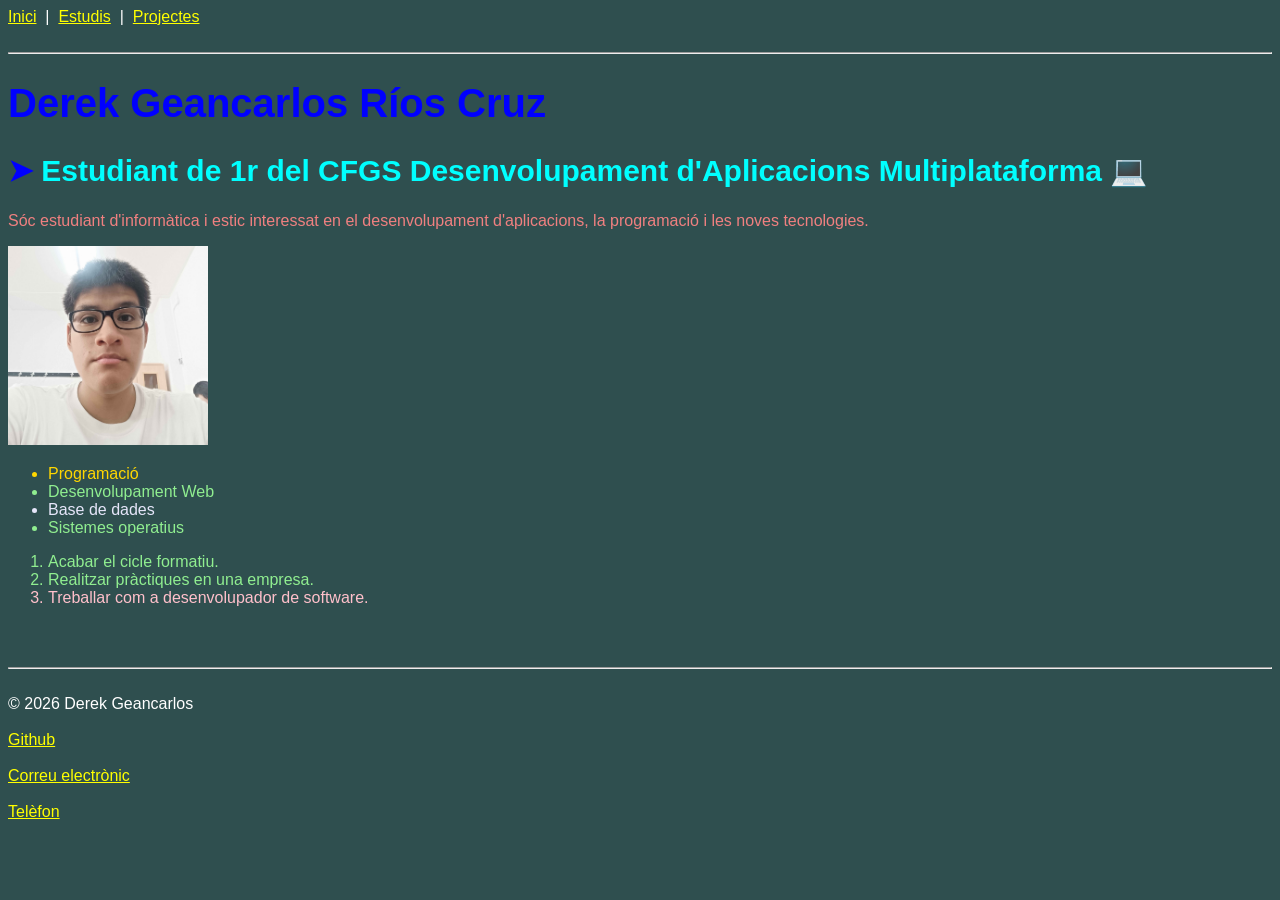
<file: index.html>
<!DOCTYPE html>
<html xmlns="http://www.w3.org/1999/xhtml" lang="ca">
    <head>
        <meta charset="UTF-8">
        <link rel="stylesheet" href="estils.css">
        <title>Curriculum</title>
    </head>
    <body>
        <nav>
            <a href="index.html">Inici</a>
            &nbsp;|&nbsp;
            <a href="estudis.html">Estudis</a>
            &nbsp;|&nbsp;
            <a href="projectes.html">Projectes</a>
        </nav>
        <br><hr>
        <h1>Derek Geancarlos Ríos Cruz</h1>
        <h2>Estudiant de 1r del CFGS Desenvolupament d'Aplicacions Multiplataforma</h2>
        <p class = text-important>Sóc estudiant d'informàtica i estic interessat en el desenvolupament d'aplicacions, la programació i les noves tecnologies.</p>
        <img src="/imatges/Alumne.jpg" width="200"></img>
        <div id="base">   
            <ul>
                <li>Programació</li>
                <li>Desenvolupament Web</li>
                <li>Base de dades</li>
                <li>Sistemes operatius</li>
            </ul>
            <ol>
                <li>Acabar el cicle formatiu.</li>
                <li>Realitzar pràctiques en una empresa.</li>
                <li>Treballar com a desenvolupador de software.</li>
            </ol>
        </div>
        <br><br><hr><br>
        <footer>
            © 2026 Derek Geancarlos
            <br/><br/>
            <a href="https://github.com/" target="_blank">Github</a>
            <br/><br/>
            <a href="mailto:derek.rios197@gmail.com">Correu electrònic</a>
            <br/><br/>
            <a href="tel:+34674711025">Telèfon</a>
        </footer>
    </body>
</html>
</file>
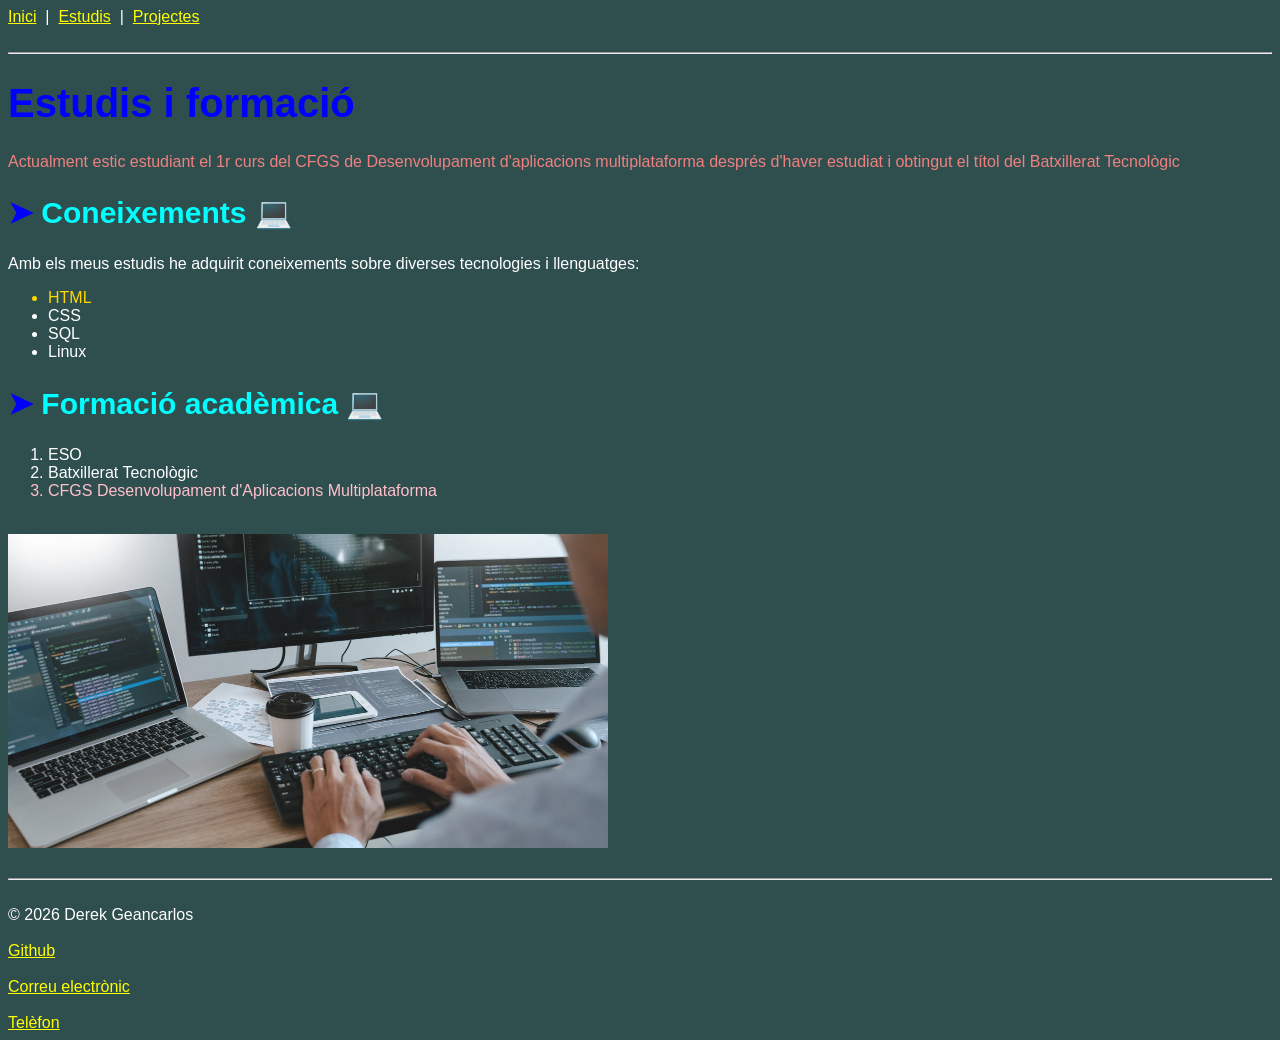
<file: estudis.html>
<!DOCTYPE html>
<html xmlns="http://www.w3.org/1999/xhtml" lang="ca">
    <head>
        <meta charset="UTF-8">
        <link rel="stylesheet" href="estils.css">
        <title>Estudis</title>
    </head>
    <body>
        <nav>
            <a href="index.html">Inici</a>
            &nbsp;|&nbsp;
            <a href="estudis.html">Estudis</a>
            &nbsp;|&nbsp;
            <a href="projectes.html">Projectes</a>
        </nav>
        <br><hr>
        <h1>Estudis i formació</h1>
        <p class = text-important>Actualment estic estudiant el 1r curs del CFGS de Desenvolupament d'aplicacions multiplataforma
           després d'haver estudiat i obtingut el títol del Batxillerat Tecnològic
        </p>
        <h2>Coneixements</h2>
        <p>Amb els meus estudis he adquirit coneixements sobre diverses tecnologies i llenguatges:</p>
        <ul>
            <li>HTML</li>
            <li>CSS</li>
            <li>SQL</li>
            <li>Linux</li>
        </ul>
        <h2>Formació acadèmica</h2>
        <ol>
            <li>ESO</li>
            <li>Batxillerat Tecnològic</li>
            <li>CFGS Desenvolupament d'Aplicacions Multiplataforma</li>
        </ol>
        <br>
        <img src="/imatges/Informatica.png" width="600"></img>
        <br><br><hr><br>
        <footer>
            © 2026 Derek Geancarlos
            <br/><br/>
            <a href="https://github.com/" target="_blank">Github</a>
            <br/><br/>
            <a href="mailto:derek.rios197@gmail.com">Correu electrònic</a>
            <br/><br/>
            <a href="tel:+34674711025">Telèfon</a>
        </footer>
    </body>
</html>
</file>
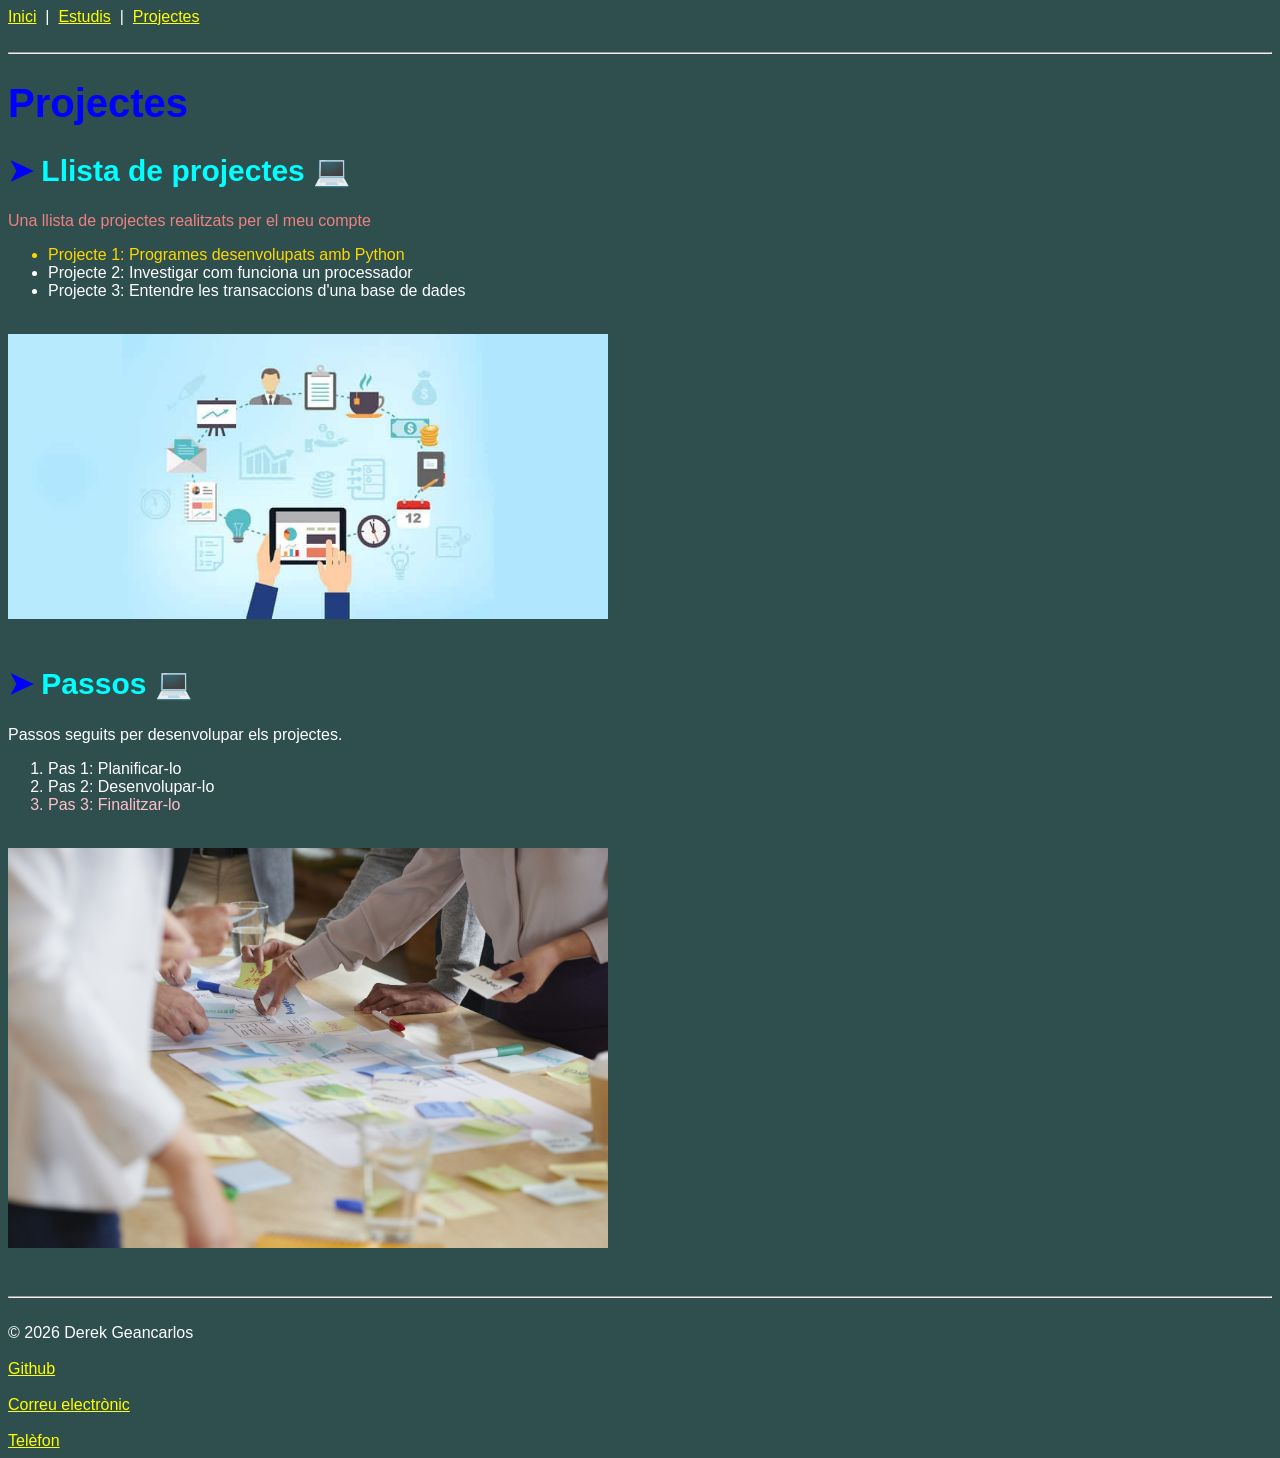
<file: projectes.html>
<!DOCTYPE html>
<html xmlns="http://www.w3.org/1999/xhtml" lang="ca">
    <head>
        <meta charset="UTF-8">
        <link rel="stylesheet" href="estils.css">
        <title>Estudis</title>
    </head>
    <body>
        <nav>
            <a href="index.html">Inici</a>
            &nbsp;|&nbsp;
            <a href="estudis.html">Estudis</a>
            &nbsp;|&nbsp;
            <a href="projectes.html">Projectes</a>
        </nav>
        <br><hr>
        <h1>Projectes</h1>
        <h2>Llista de projectes</h2>
        <p class = text-important>Una llista de projectes realitzats per el meu compte</p>
        <ul>
            <li>Projecte 1: Programes desenvolupats amb Python</li>
            <li>Projecte 2: Investigar com funciona un processador</li>
            <li>Projecte 3: Entendre les transaccions d'una base de dades</li>
        </ul>
        <br>
        <img src="/imatges/Projecte1.png" width="600"></img>
        <br><br>
        <h2>Passos</h2>
        <p>Passos seguits per desenvolupar els projectes.</p>
        <ol>
            <li>Pas 1: Planificar-lo</li>
            <li>Pas 2: Desenvolupar-lo</li>
            <li>Pas 3: Finalitzar-lo</li>
        </ol>
        <br>
        <img src="/imatges/Projecte2.png" width="600"></img>
        <br><br><br><hr><br>
        <footer>
            © 2026 Derek Geancarlos
            <br/><br/>
            <a href="https://github.com/" target="_blank">Github</a>
            <br/><br/>
            <a href="mailto:derek.rios197@gmail.com">Correu electrònic</a>
            <br/><br/>
            <a href="tel:+34674711025">Telèfon</a>
        </footer>
    </body>
</html>
</file>
<file: estils.css>
html {
    background-color: darkslategray;
    font-family: Arial, Helvetica, sans-serif;
    color: white
}

h1 {
    font-size: 40px;
    color: blue;
}

h2 {
    font-size: 30px;
    color: cyan;
}

a {
    color: yellow;
}

a:hover {
    color: darkorange;
    text-decoration: underline;
}

.text-important {
    color: lightcoral;
}

#base {
    color: lightgreen
}

ul > li:first-child {
    color: gold
}

ol > li:last-child {
    color: pink
}

#base ul > li:nth-child(3) {
    color: lavender
}

h2:before {
    content: "➤ ";
    color: blue;
}

h2:after {
    content: " 💻";
}
</file>
